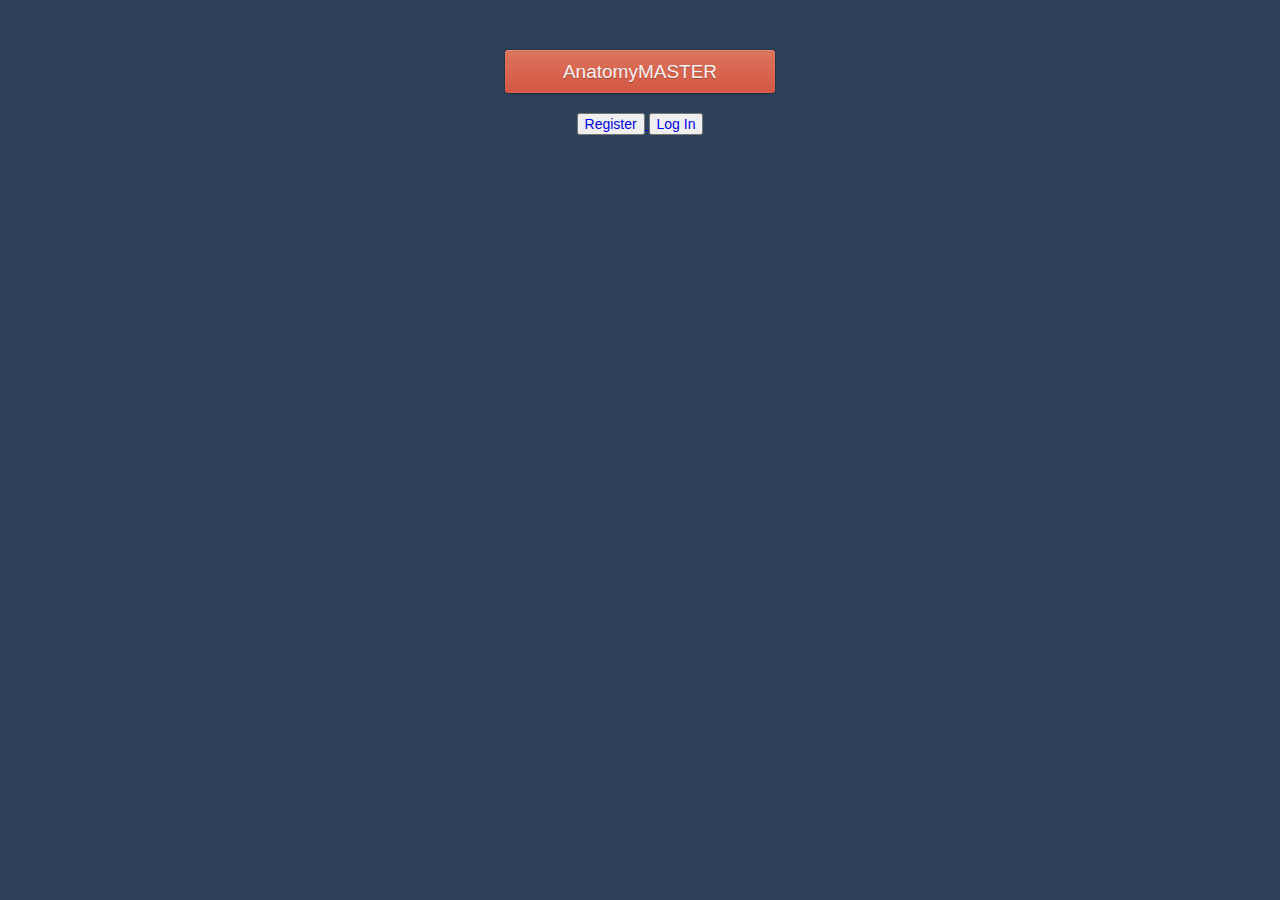
<file: Testing Sandbox/index.html>
<!DOCTYPE html>
<!--[if lt IE 7]> <html class="lt-ie9 lt-ie8 lt-ie7" lang="en"> <![endif]-->
<!--[if IE 7]> <html class="lt-ie9 lt-ie8" lang="en"> <![endif]-->
<!--[if IE 8]> <html class="lt-ie9" lang="en"> <![endif]-->
<!--[if gt IE 8]><!--> <html lang="en"> <!--<![endif]-->
<head>
  <meta charset="utf-8">
  <meta http-equiv="X-UA-Compatible" content="IE=edge,chrome=1">
  <title>Welcome to AnatomyMASTER</title>
  <link rel="stylesheet" href="css/style.css">
  <!--[if lt IE 9]><script src="//html5shim.googlecode.com/svn/trunk/html5.js"></script><![endif]-->
</head>
<body>
  <h1 class="register-title">AnatomyMASTER</h1>
     <div class="btn-group">
       <div align="center">
        <a href="register.php">
   <input type="button" value="Register" />
			</a>
		<a href="login.php">
   <input type="button" value="Log In" />
			</a>
       </div>
</div>
</file>
<file: Testing Sandbox/css/style.css>
html, body, div, span, applet, object, iframe,
h1, h2, h3, h4, h5, h6, p, blockquote, pre,
a, abbr, acronym, address, big, cite, code,
del, dfn, em, img, ins, kbd, q, s, samp,
small, strike, strong, sub, sup, tt, var,
b, u, i, center,
dl, dt, dd, ol, ul, li,
fieldset, form, label, legend,
table, caption, tbody, tfoot, thead, tr, th, td,
article, aside, canvas, details, embed,
figure, figcaption, footer, header, hgroup,
menu, nav, output, ruby, section, summary,
time, mark, audio, video {
  margin: 0;
  padding: 0;
  border: 0;
  font-size: 100%;
  font: inherit;
  vertical-align: baseline;
}

article, aside, details, figcaption, figure,
footer, header, hgroup, menu, nav, section {
  display: block;
}

body {
  line-height: 1;
}

ol, ul {
  list-style: none;
}

blockquote, q {
  quotes: none;
}

blockquote:before, blockquote:after,
q:before, q:after {
  content: '';
  content: none;
}

table {
  border-collapse: collapse;
  border-spacing: 0;
}

.about {
  margin: 70px auto 40px;
  padding: 8px;
  width: 260px;
  font: 10px/18px 'Lucida Grande', Arial, sans-serif;
  color: #666;
  text-align: center;
  text-shadow: 0 1px rgba(255, 255, 255, 0.25);
  background: #eee;
  background: rgba(250, 250, 250, 0.8);
  border-radius: 4px;
  background-image: -webkit-linear-gradient(top, rgba(0, 0, 0, 0), rgba(0, 0, 0, 0.1));
  background-image: -moz-linear-gradient(top, rgba(0, 0, 0, 0), rgba(0, 0, 0, 0.1));
  background-image: -o-linear-gradient(top, rgba(0, 0, 0, 0), rgba(0, 0, 0, 0.1));
  background-image: linear-gradient(to bottom, rgba(0, 0, 0, 0), rgba(0, 0, 0, 0.1));
  -webkit-box-shadow: inset 0 1px rgba(255, 255, 255, 0.3), inset 0 0 0 1px rgba(255, 255, 255, 0.1), 0 0 6px rgba(0, 0, 0, 0.2);
  box-shadow: inset 0 1px rgba(255, 255, 255, 0.3), inset 0 0 0 1px rgba(255, 255, 255, 0.1), 0 0 6px rgba(0, 0, 0, 0.2);
}
.about a {
  color: #333;
  text-decoration: none;
  border-radius: 2px;
  -webkit-transition: background 0.1s;
  -moz-transition: background 0.1s;
  -o-transition: background 0.1s;
  transition: background 0.1s;
}
.about a:hover {
  text-decoration: none;
  background: #fafafa;
  background: rgba(255, 255, 255, 0.7);
}

.about-links {
  height: 30px;
}
.about-links > a {
  float: left;
  width: 50%;
  line-height: 30px;
  font-size: 12px;
}

.about-author {
  margin-top: 5px;
}
.about-author > a {
  padding: 1px 3px;
  margin: 0 -1px;
}

/*
 * Copyright (c) 2013 Thibaut Courouble
 * http://www.cssflow.com
 *
 * Licensed under the MIT License:
 * http://www.opensource.org/licenses/mit-license.php
 */
body {
  font: 14px/20px 'Helvetica Neue', Helvetica, Arial, sans-serif;
  color: #404040;
  background: #2d4259;
}

.register-title {
  width: 270px;
  line-height: 43px;
  margin: 50px auto 20px;
  font-size: 19px;
  font-weight: 500;
  color: white;
  color: rgba(255, 255, 255, 0.95);
  text-align: center;
  text-shadow: 0 1px rgba(0, 0, 0, 0.3);
  background: #d7604b;
  border-radius: 3px;
  background-image: -webkit-linear-gradient(top, #dc745e, #d45742);
  background-image: -moz-linear-gradient(top, #dc745e, #d45742);
  background-image: -o-linear-gradient(top, #dc745e, #d45742);
  background-image: linear-gradient(to bottom, #dc745e, #d45742);
  -webkit-box-shadow: inset 0 1px rgba(255, 255, 255, 0.1), inset 0 0 0 1px rgba(255, 255, 255, 0.05), 0 0 1px 1px rgba(0, 0, 0, 0.1), 0 1px 3px rgba(0, 0, 0, 0.3);
  box-shadow: inset 0 1px rgba(255, 255, 255, 0.1), inset 0 0 0 1px rgba(255, 255, 255, 0.05), 0 0 1px 1px rgba(0, 0, 0, 0.1), 0 1px 3px rgba(0, 0, 0, 0.3);
}

.register {
  margin: 0 auto;
  width: 230px;
  padding: 20px;
  background: #f4f4f4;
  border-radius: 3px;
  -webkit-box-shadow: 0 0 1px 1px rgba(0, 0, 0, 0.1), 0 1px 3px rgba(0, 0, 0, 0.3);
  box-shadow: 0 0 1px 1px rgba(0, 0, 0, 0.1), 0 1px 3px rgba(0, 0, 0, 0.3);
}

input {
  font-family: inherit;
  font-size: inherit;
  color: inherit;
  -webkit-box-sizing: border-box;
  -moz-box-sizing: border-box;
  box-sizing: border-box;
}

.register-input {
  display: block;
  width: 100%;
  height: 38px;
  margin-top: 2px;
  font-weight: 500;
  background: none;
  border: 0;
  border-bottom: 1px solid #d8d8d8;
}
.register-input:focus {
  border-color: #1e9ce6;
  outline: 0;
}

.register-button {
  display: block;
  width: 100%;
  height: 42px;
  margin-top: 25px;
  font-size: 16px;
  font-weight: bold;
  color: #494d59;
  text-align: center;
  text-shadow: 0 1px rgba(255, 255, 255, 0.5);
  background: #fcfcfc;
  border: 1px solid;
  border-color: #d8d8d8 #d1d1d1 #c3c3c3;
  border-radius: 2px;
  cursor: pointer;
  background-image: -webkit-linear-gradient(top, #fefefe, #eeeeee);
  background-image: -moz-linear-gradient(top, #fefefe, #eeeeee);
  background-image: -o-linear-gradient(top, #fefefe, #eeeeee);
  background-image: linear-gradient(to bottom, #fefefe, #eeeeee);
  -webkit-box-shadow: inset 0 -1px rgba(0, 0, 0, 0.03), 0 1px rgba(0, 0, 0, 0.04);
  box-shadow: inset 0 -1px rgba(0, 0, 0, 0.03), 0 1px rgba(0, 0, 0, 0.04);
}
.register-button:active {
  background: #eee;
  border-color: #c3c3c3 #d1d1d1 #d8d8d8;
  background-image: -webkit-linear-gradient(top, #eeeeee, #fcfcfc);
  background-image: -moz-linear-gradient(top, #eeeeee, #fcfcfc);
  background-image: -o-linear-gradient(top, #eeeeee, #fcfcfc);
  background-image: linear-gradient(to bottom, #eeeeee, #fcfcfc);
  -webkit-box-shadow: inset 0 1px rgba(0, 0, 0, 0.03);
  box-shadow: inset 0 1px rgba(0, 0, 0, 0.03);
}
.register-button:focus {
  outline: 0;
}

.register-switch {
  height: 32px;
  margin-bottom: 15px;
  padding: 4px;
  background: #6db244;
  border-radius: 2px;
  background-image: -webkit-linear-gradient(top, #60a83a, #7dbe52);
  background-image: -moz-linear-gradient(top, #60a83a, #7dbe52);
  background-image: -o-linear-gradient(top, #60a83a, #7dbe52);
  background-image: linear-gradient(to bottom, #60a83a, #7dbe52);
  -webkit-box-shadow: inset 0 1px rgba(0, 0, 0, 0.05), inset 1px 0 rgba(0, 0, 0, 0.02), inset -1px 0 rgba(0, 0, 0, 0.02);
  box-shadow: inset 0 1px rgba(0, 0, 0, 0.05), inset 1px 0 rgba(0, 0, 0, 0.02), inset -1px 0 rgba(0, 0, 0, 0.02);
}

.register-switch-input {
  display: none;
}

.register-switch-label {
  float: left;
  width: 50%;
  line-height: 32px;
  color: white;
  text-align: center;
  text-shadow: 0 -1px rgba(0, 0, 0, 0.2);
  cursor: pointer;
}
.register-switch-input:checked + .register-switch-label {
  font-weight: 500;
  color: #434248;
  text-shadow: 0 1px rgba(255, 255, 255, 0.5);
  background: white;
  border-radius: 2px;
  background-image: -webkit-linear-gradient(top, #fefefe, #eeeeee);
  background-image: -moz-linear-gradient(top, #fefefe, #eeeeee);
  background-image: -o-linear-gradient(top, #fefefe, #eeeeee);
  background-image: linear-gradient(to bottom, #fefefe, #eeeeee);
  -webkit-box-shadow: 0 1px 1px rgba(0, 0, 0, 0.15), 0 0 0 1px rgba(0, 0, 0, 0.1);
  box-shadow: 0 1px 1px rgba(0, 0, 0, 0.15), 0 0 0 1px rgba(0, 0, 0, 0.1);
}

:-moz-placeholder {
  color: #aaa;
  font-weight: 300;
}

::-moz-placeholder {
  color: #aaa;
  font-weight: 300;
  opacity: 1;
}

::-webkit-input-placeholder {
  color: #aaa;
  font-weight: 300;
}

:-ms-input-placeholder {
  color: #aaa;
  font-weight: 300;
}

::-moz-focus-inner {
  border: 0;
  padding: 0;
}

.btn-round-lg{
border-radius: 22.5px;
}
.btn-round{
border-radius: 17px;
}
.btn-round-sm{
border-radius: 15px;
}
.btn-round-xs{
border-radius: 11px;
padding-left: 10px;
padding-right: 10px;
}
</file>
